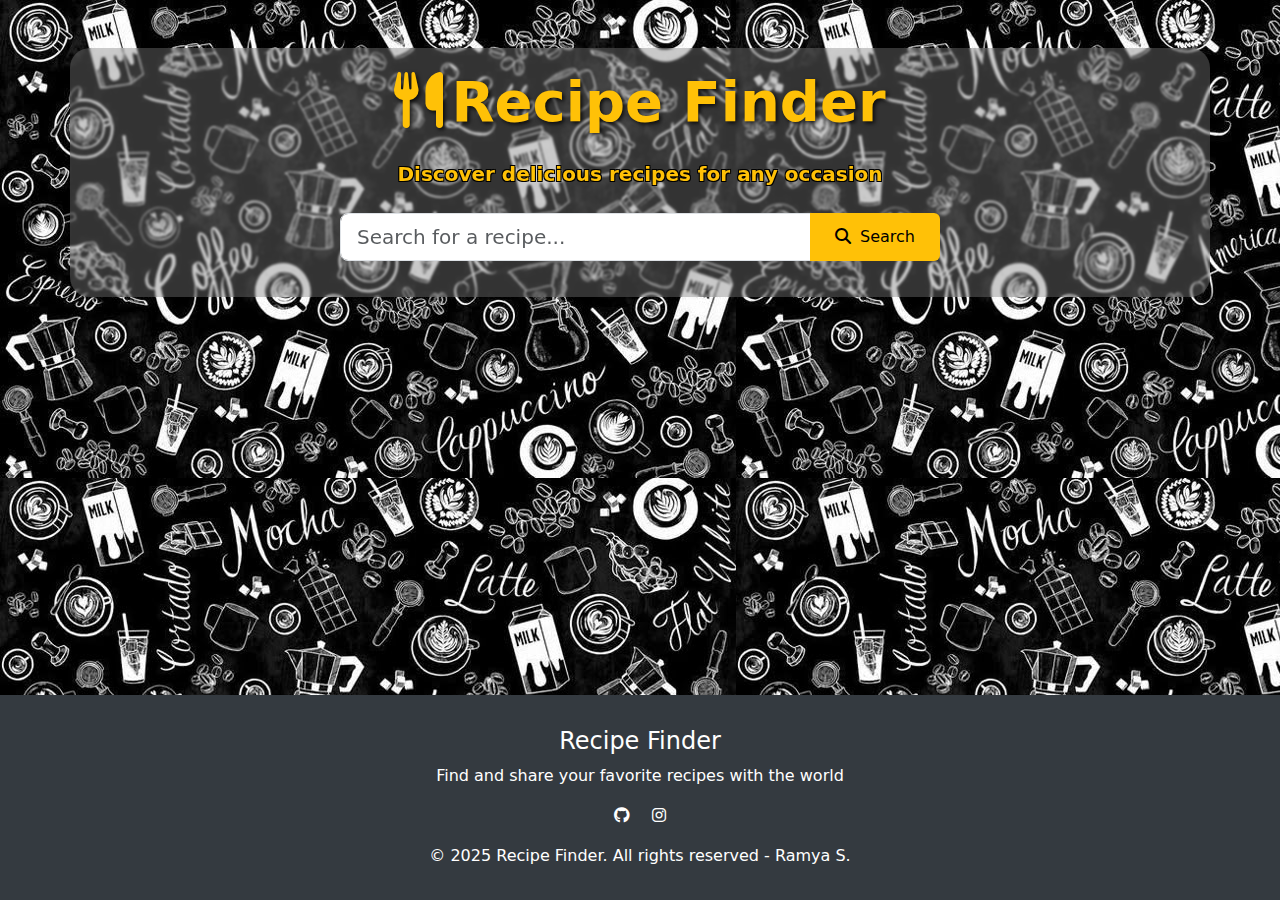
<file: index.html>
<!DOCTYPE html>
<html lang="en">
<head>
    <meta charset="UTF-8">
    <meta name="viewport" content="width=device-width, initial-scale=1.0">
    <title>Recipe Finder</title>
    <link rel="icon" href="./assets/logo.png" type="image/x-icon">
    <link href="https://cdn.jsdelivr.net/npm/bootstrap@5.3.0/dist/css/bootstrap.min.css" rel="stylesheet">
    <link rel="stylesheet" href="https://cdnjs.cloudflare.com/ajax/libs/font-awesome/6.4.0/css/all.min.css">
    <link rel="stylesheet" href="style.css">
</head>
<body>
    <section class="hero-section">
        <div class="container text-center" style="backdrop-filter: blur(1px);background-color: rgba(128, 128, 128, 0.4); padding: 20px; border-radius: 20px; " >
            <h1 class="display-4 fw-bold mb-4"><i class="fas fa-utensils me-2"></i>Recipe Finder</h1>
            <p class="lead mb-4">Discover delicious recipes for any occasion</p>
            
            <div class="search-container">
                <div class="input-group mb-3">
                    <input type="text" id="searchInput" class="form-control form-control-lg" placeholder="Search for a recipe...">
                    <button class="btn btn-search   " type="button" onclick="searchRecipes()">
                        <i class="fas fa-search me-1"></i> Search
                    </button>
                </div>
            </div>
        </div>
    </section>
    <section class="main">
        <div class="container">
            <div id="results" class="row row-cols-1 row-cols-md-2 row-cols-lg-3 g-4"></div>
            <div id="loading" class="text-center my-5" style="display: none;">
                <div class="spinner-border text-primary" role="status">
                    <span class="visually-hidden">Loading...</span>
                </div>
                <p class="mt-2">Finding delicious recipes...</p>
            </div>
        </div>
    </section>
    <footer class="footer">
        <div class="container text-center">
            <h4>Recipe Finder</h4>
            <p>Find and share your favorite recipes with the world</p>
            <div class="social-icons mb-3">
                <a href="https://github.com/Ramyasarav17/Recipe-Api.git" class="text-white mx-2"><i class="fab fa-github"></i></a>
                <a href="https://www.instagram.com/ramya_.saravanan._/" class="text-white mx-2"><i class="fab fa-instagram"></i></a>
            </div>
            <p class="mb-0">&copy; 2025 Recipe Finder. All rights reserved - Ramya S.</p>
        </div>
    </footer>
    <script src="https://cdn.jsdelivr.net/npm/bootstrap@5.3.0/dist/js/bootstrap.bundle.min.js"></script>
    <script src="script.js"></script>
</body>
</html>
</file>
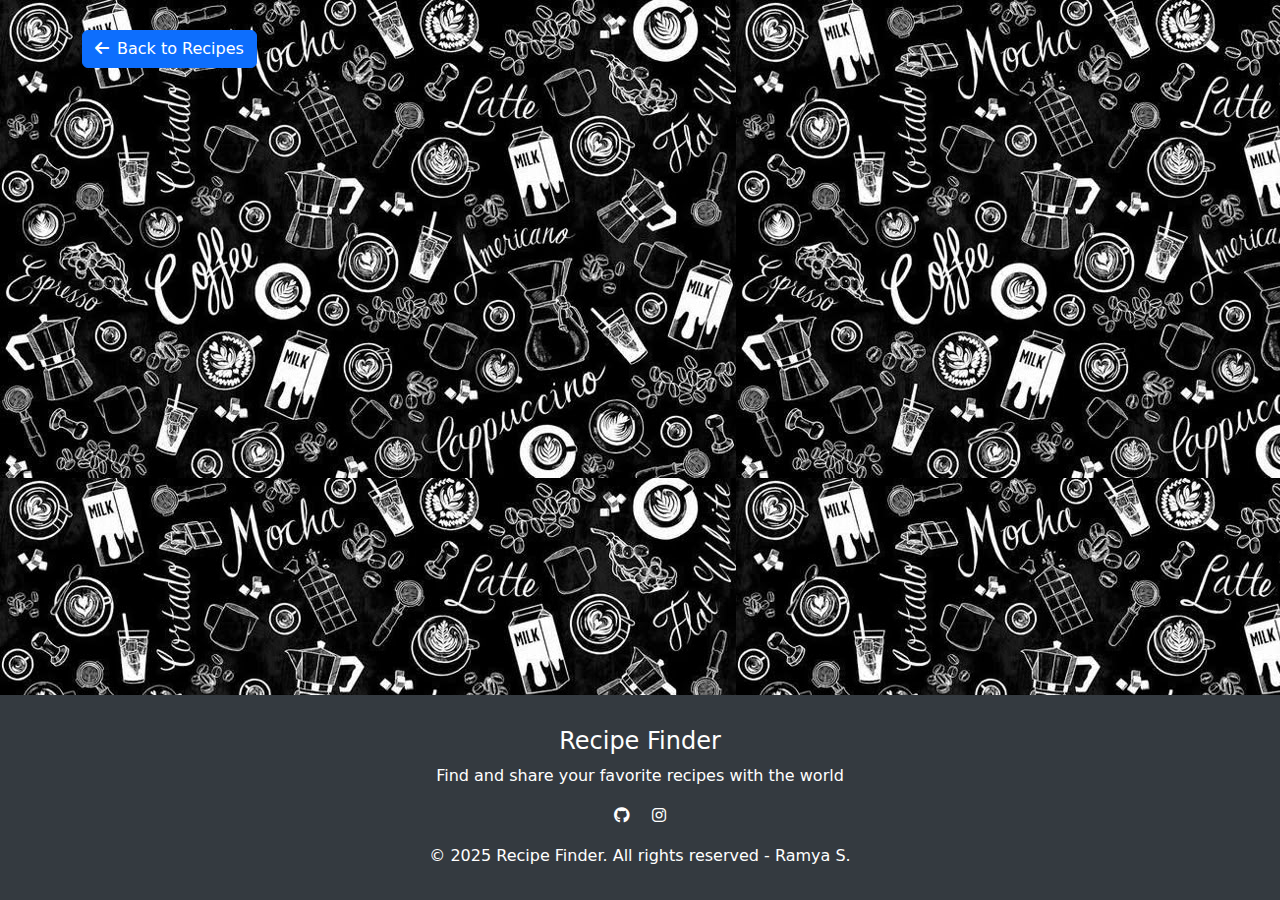
<file: recipe.html>
<!DOCTYPE html>
<html lang="en">
<head>
    <meta charset="UTF-8">
    <meta name="viewport" content="width=device-width, initial-scale=1.0">
    <title>Recipe Details</title>
    <link rel="icon" href="./assets/logo.png" type="image/x-icon">

    <link href="https://cdn.jsdelivr.net/npm/bootstrap@5.3.0/dist/css/bootstrap.min.css" rel="stylesheet">
    <link rel="stylesheet" href="https://cdnjs.cloudflare.com/ajax/libs/font-awesome/6.4.0/css/all.min.css">
    <link rel="stylesheet" href="style.css">
</head>
<body>
    <div class="container">
        <button onclick="window.history.back()" class="btn btn-primary back-button mb-4">
            <i class="fas fa-arrow-left me-2"></i>Back to Recipes
        </button>

        <div id="recipeDetails"></div>
    </div>
    <footer class="footer">
        <div class="container text-center">
            <h4>Recipe Finder</h4>
            <p>Find and share your favorite recipes with the world</p>
            <div class="social-icons mb-3">
                <a href="https://github.com/Ramyasarav17/Recipe-Api.git" class="text-white mx-2"><i class="fab fa-github"></i></a>
                <a href="https://www.instagram.com/ramya_.saravanan._/" class="text-white mx-2"><i class="fab fa-instagram"></i></a>
            </div>
            <p class="mb-0">&copy; 2025 Recipe Finder. All rights reserved - Ramya S.</p>
        </div>
    </footer>

    <script src="https://cdn.jsdelivr.net/npm/bootstrap@5.3.0/dist/js/bootstrap.bundle.min.js"></script>
    <script src="script.js"></script>
</body>
</html>
</file>
<file: style.css>
body {
    background: url(./assets/herobg.jpg);
    min-height: 100vh;
    display: flex;
    flex-direction: column;
}

.hero-section {
    background: url(./assets/herobg.jpg);
    color: #ffc107;
    padding: 3rem 0;
    margin-bottom: 2rem;
    border-radius: 0 0 20px 20px;
    text-shadow: 2px 2px 4px rgba(0, 0, 0, 0.8);
}


.lead {
    font-weight: bolder;
    text-shadow: -1px -1px 0 #000, 1px -1px 0 #000, -1px 1px 0 #000, 1px 1px 0 #000;
}

.main {
    flex: 1;
}


.recipe-card {
    transition: transform 0.3s;
    margin-bottom: 20px;
    border-radius: 15px;
    overflow: hidden;
    box-shadow: 0 5px 15px rgba(0,0,0,0.1);
    height: 100%;
}

.recipe-card:hover {
    transform: translateY(-10px);
    box-shadow: 0 15px 30px rgba(0,0,0,0.2);
}

.card-img-top {
    height: 200px;
    object-fit: cover;
}

.search-container {
    max-width: 600px;
    margin: 0 auto;
}

.btn-search {
    background-color: #ffc107;
    color: black;
    border: none;
    padding: 10px 25px;
}

.btn-search:hover {
    background-color: yellow;
    color: black;
}
.footer {
    background-color: #343a40;
    color: white;
    padding: 2rem 0;
    margin-top: auto;
    width: 100%;
}

/* Recipe Details Page Styles */
.recipe-header {
    background-color: white;
    border-radius: 15px;
    box-shadow: 0 5px 15px rgba(0,0,0,0.1);
    overflow: hidden;
    margin-bottom: 2rem;
}

.recipe-image {
    height: 400px;
    object-fit: cover;
    width: 100%;
}

.recipe-title {
    color: #343a40;
    font-weight: 700;
    margin-bottom: 1rem;
}

.recipe-meta {
    display: flex;
    gap: 1.5rem;
    margin-bottom: 1.5rem;
}

.meta-item {
    display: flex;
    align-items: center;
    gap: 0.5rem;
    color: #6c757d;
}

.ingredients-card, .instructions-card, .nutrition-facts {
    background-color: white;
    border-radius: 15px;
    box-shadow: 0 5px 15px rgba(0,0,0,0.1);
    padding: 1.5rem;
    margin-bottom: 2rem;
}

.card-title {
    color: #343a40;
    font-weight: 600;
    margin-bottom: 1.5rem;
    padding-bottom: 0.5rem;
    border-bottom: 2px solid #ffc107;
}

.ingredient-item, .instruction-step {
    margin-bottom: 0.8rem;
    padding-left: 1.5rem;
    position: relative;
}

.ingredient-item::before {
    content: "•";
    color: #ff6b6b;
    font-weight: bold;
    position: absolute;
    left: 0;
}

.instruction-step {
    counter-increment: step-counter;
    margin-bottom: 1.5rem;
}

.instruction-step::before {
    content: counter(step-counter);
    color: white;
    background: #ff6b6b;
    font-weight: bold;
    border-radius: 50%;
    width: 25px;
    height: 25px;
    text-align: center;
    display: inline-block;
    position: absolute;
    left: -5px;
    line-height: 25px;
    font-size: 0.8rem;
}
#loading {
    color: #ffc107;
    font-weight: bolder;
    text-shadow: -1px -1px 0 #000, 1px -1px 0 #000, -1px 1px 0 #000, 1px 1px 0 #000;
}

.back-button {
margin-top: 30px;
}

.back-button:hover {
}

.nutrition-item {
    display: flex;
    justify-content: space-between;
    padding: 0.5rem 0;
    border-bottom: 1px dashed #dee2e6;
}
</file>
